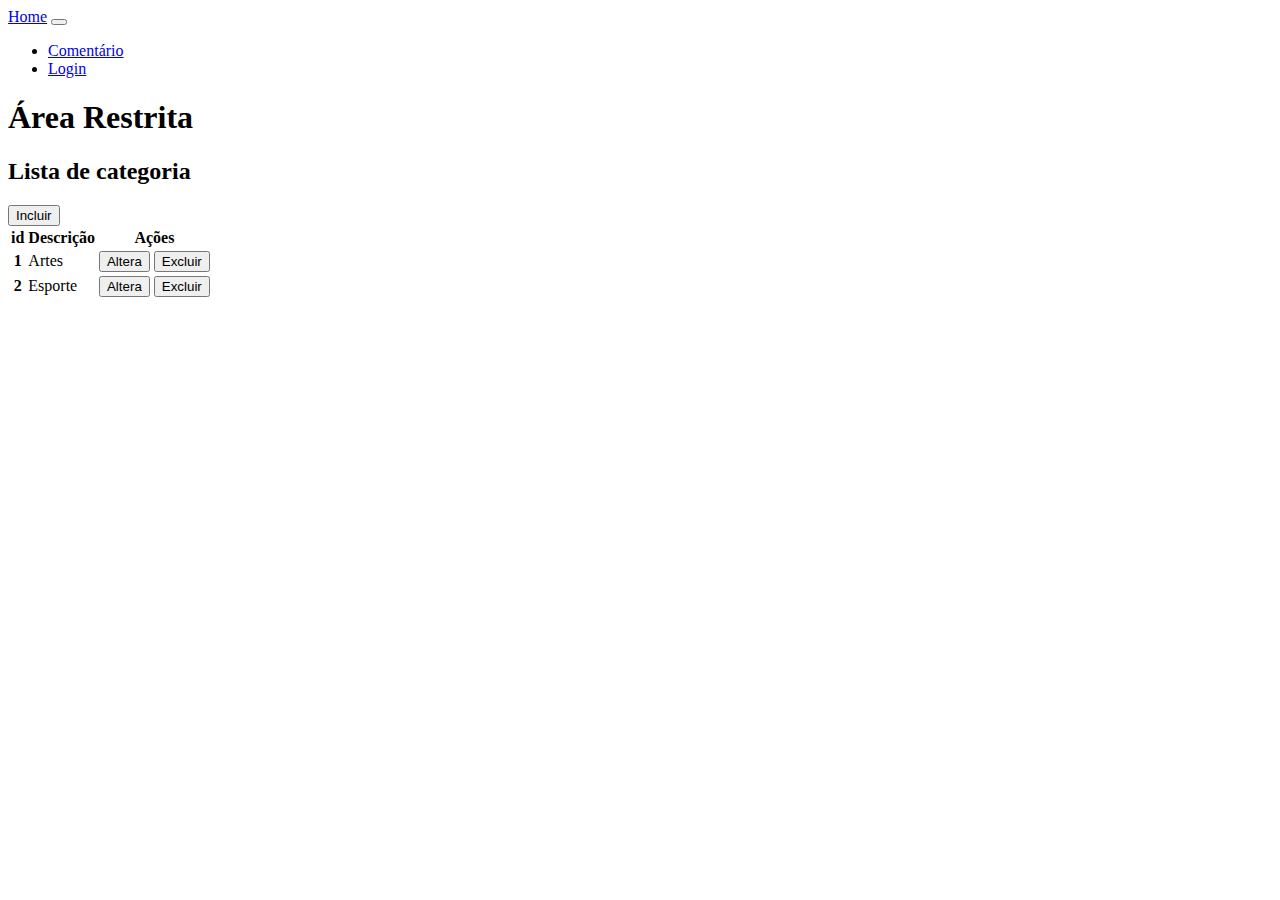
<file: atividade-front-end/area-restrita.html>
<!DOCTYPE html>
<html lang="en">
<head>
    <meta charset="UTF-8">
    <meta http-equiv="X-UA-Compatible" content="IE=edge">
    <meta name="viewport" content="width=device-width, initial-scale=1.0">
    <link href="https://cdn.jsdelivr.net/npm/bootstrap@5.3.0-alpha3/dist/css/bootstrap.min.css" rel="stylesheet" integrity="sha384-KK94CHFLLe+nY2dmCWGMq91rCGa5gtU4mk92HdvYe+M/SXH301p5ILy+dN9+nJOZ" crossorigin="anonymous">
    <title>Bootstrap 1</title>
</head>
<script src="https://cdn.jsdelivr.net/npm/bootstrap@5.3.0-alpha3/dist/js/bootstrap.bundle.min.js" integrity="sha384-ENjdO4Dr2bkBIFxQpeoTz1HIcje39Wm4jDKdf19U8gI4ddQ3GYNS7NTKfAdVQSZe" crossorigin="anonymous"></script>

<body>

    

    <div class="container">

      <nav class="navbar navbar-expand-lg bg-body-tertiary mb-5">
          <div class="container-fluid">
            <a class="navbar-brand" href="index.html">Home</a>
            <button class="navbar-toggler" type="button" data-bs-toggle="collapse" data-bs-target="#navbarText" aria-controls="navbarText" aria-expanded="false" aria-label="Toggle navigation">
              <span class="navbar-toggler-icon"></span>
            </button>
            <div class="collapse navbar-collapse" id="navbarText">
              <ul class="navbar-nav me-auto mb-2 mb-lg-0">
                <li class="nav-item">
                  <a class="nav-link" href="comentario.html">Comentário</a>
                </li>
                <li class="nav-item">
                  <a class="nav-link" href="login.html">Login</a>
                </li>
              </ul>
            </div>
          </div>
        </nav>

        <h1>Área Restrita</h1>
        <h2>Lista de categoria</h2>
        <button class="btn btn-primary">Incluir</button>
        <div class="row">
            <div class="col ">

                <table class="table">
                    <thead class="">
                      <tr>
                        
                        <th scope="col">id</th>
                        <th scope="col" class="w-75">Descrição</th>
                        <th scope="col">Ações</th>
                      </tr>
                    </thead>
                    <tbody class="table-group-divider">
                      <tr>
                        <th scope="row">1</th>
                        <td>Artes</td>
                        <td>
                            <button class="btn btn-warning">Altera</button>
                            <button class="btn btn-danger">Excluir</button>
                        </td>
                      </tr>
                      <tr>
                        <th scope="row">2</th>
                        <td>Esporte</td>
                        <td>
                            <button class="btn btn-warning">Altera</button>
                            <button class="btn btn-danger">Excluir</button>
                        </td>
                      </tr>

                    </tbody>
                  </table>

            </div>

        </div>

    
</body>
</html>
</file>
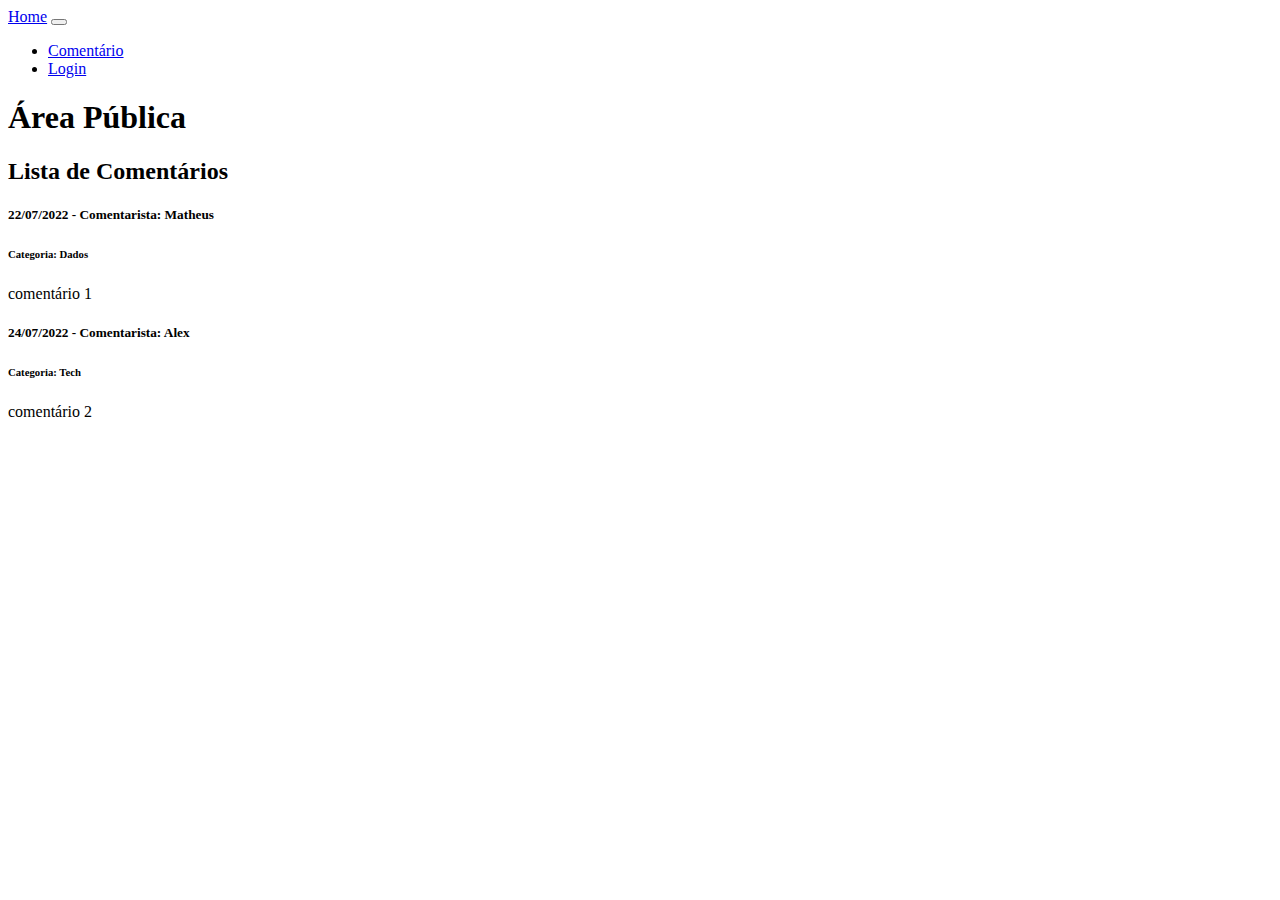
<file: atividade-front-end/comentario.html>
<!DOCTYPE html>
<html lang="en">
<head>
    <meta charset="UTF-8">
    <meta http-equiv="X-UA-Compatible" content="IE=edge">
    <meta name="viewport" content="width=device-width, initial-scale=1.0">
    <link href="https://cdn.jsdelivr.net/npm/bootstrap@5.3.0-alpha3/dist/css/bootstrap.min.css" rel="stylesheet" integrity="sha384-KK94CHFLLe+nY2dmCWGMq91rCGa5gtU4mk92HdvYe+M/SXH301p5ILy+dN9+nJOZ" crossorigin="anonymous">
    <title>Bootstrap 1</title>
</head>
<script src="https://cdn.jsdelivr.net/npm/bootstrap@5.3.0-alpha3/dist/js/bootstrap.bundle.min.js" integrity="sha384-ENjdO4Dr2bkBIFxQpeoTz1HIcje39Wm4jDKdf19U8gI4ddQ3GYNS7NTKfAdVQSZe" crossorigin="anonymous"></script>

<body>

    

    <div class="container">

        <nav class="navbar navbar-expand-lg bg-body-tertiary mb-5">
            <div class="container-fluid">
              <a class="navbar-brand" href="index.html">Home</a>
              <button class="navbar-toggler" type="button" data-bs-toggle="collapse" data-bs-target="#navbarText" aria-controls="navbarText" aria-expanded="false" aria-label="Toggle navigation">
                <span class="navbar-toggler-icon"></span>
              </button>
              <div class="collapse navbar-collapse" id="navbarText">
                <ul class="navbar-nav me-auto mb-2 mb-lg-0">
                  <li class="nav-item">
                    <a class="nav-link" href="comentario.html">Comentário</a>
                  </li>
                  <li class="nav-item">
                    <a class="nav-link" href="login.html">Login</a>
                  </li>
                </ul>
              </div>
            </div>
          </nav>
          <h1>Área Pública</h1>
          <h2>Lista de Comentários</h2>
          <div class="card mb-4">
            <div class="card-body">
              <h5 class="card-title">22/07/2022 - Comentarista: Matheus</h5>
              <h6 class="card-subtitle mb-2 text-muted">Categoria: Dados</h6>
              <p class="card-text">comentário 1</p>
            </div>
          </div>

          <div class="card">
            <div class="card-body">
              <h5 class="card-title">24/07/2022 - Comentarista: Alex</h5>
              <h6 class="card-subtitle mb-2 text-muted">Categoria: Tech</h6>
              <p class="card-text">comentário 2</p>
            </div>
          </div>

          
    </div>

    
</body>
</html>
</file>
